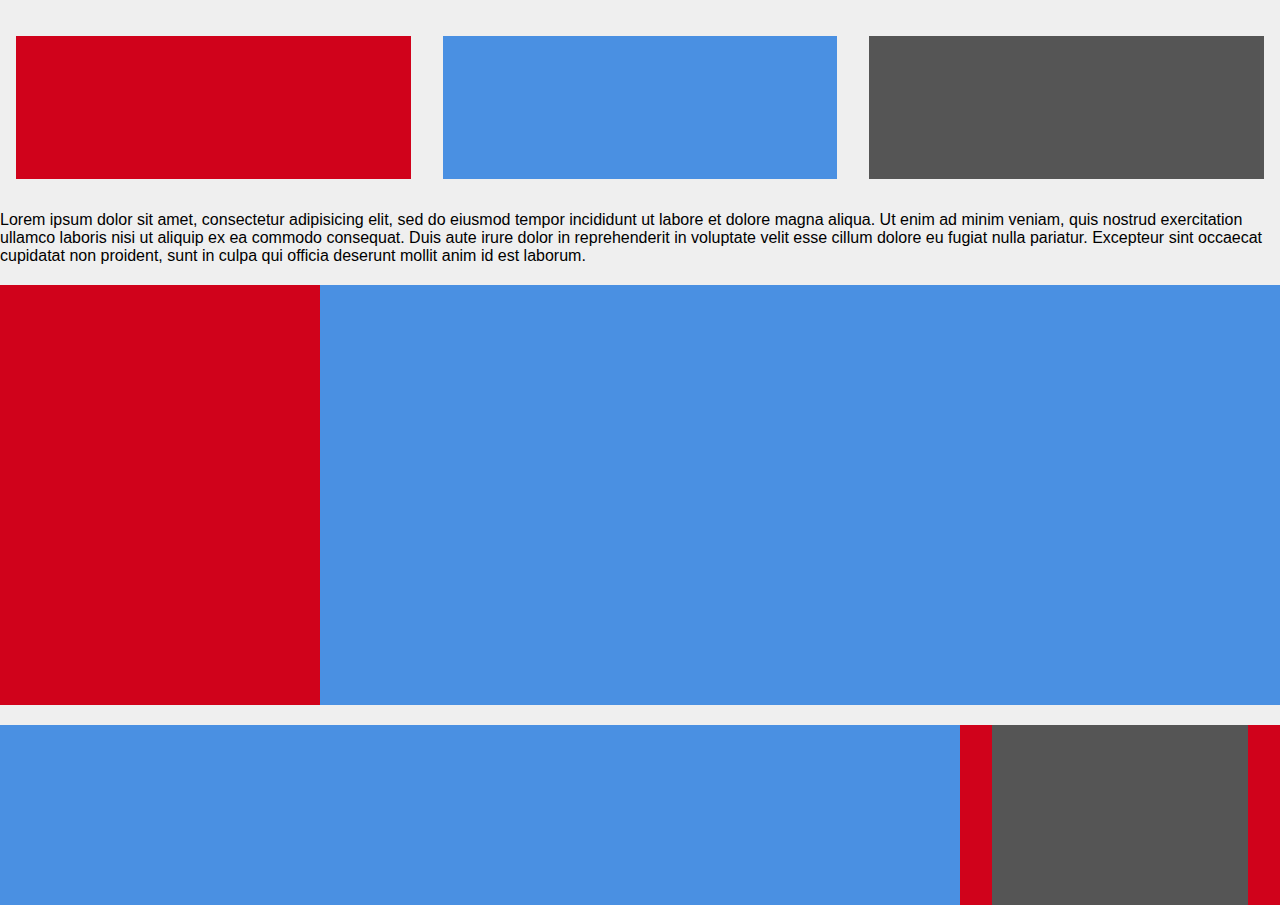
<file: first/index.html>
<!DOCTYPE html>
<html>

<head>
    <meta charset="utf-8">
    <title>HTML Layout 2 - First</title>
    <link rel="stylesheet" type="text/css" href="style.css">
</head>

<body>
    <div class="container flex-wrapper" id="first-container">
        <div class="container-item flex-1 red">

        </div>
        <div class="container-item flex-1 blue">
        </div>

        <div class="container-item flex-1 gray">

        </div>
    </div>

    <p>
        Lorem ipsum dolor sit amet, consectetur adipisicing elit, sed do eiusmod tempor incididunt ut labore et dolore magna aliqua. Ut enim ad minim veniam, quis nostrud exercitation ullamco laboris nisi ut aliquip ex ea commodo consequat. Duis aute irure dolor
        in reprehenderit in voluptate velit esse cillum dolore eu fugiat nulla pariatur. Excepteur sint occaecat cupidatat non proident, sunt in culpa qui officia deserunt mollit anim id est laborum.
    </p>

    <div class="container flex-wrapper" id="second-container">
        <div class="container-item flex-1 red">

        </div>
        <div class="container-item flex-3 blue">

        </div>
    </div>

    <div class="container flex-wrapper" id="third-container">
        <div class="container-item flex-3 blue">

        </div>
        <div class="container-item flex-1 red">
            <div class="inner-item gray">

            </div>
        </div>
    </div>
</body>

</html>
</file>
<file: first/style.css>
html {
  box-sizing: border-box;
  font-family: Verdana, Arial, Helvetica, sans-serif;
}

*, *:before, *:after {
  box-sizing: inhert;
}

body {
  background-color: #EFEFEF;
  margin: 0;
  padding: 0;
}

.red {
  background-color: #D0021B;
}

.blue {
  background-color: #4A90E2;
}

.gray {
  background-color: #555;
}

div {
  /*border: 1px solid black;*/
}

.container {
  margin-top: 20px;
}

.container-item {
  min-height: 100px;
}

 .inner-item {
   height: 100%;
   margin: auto 2em;
 }

.flex-wrapper {
  display: flex;
  justify-content: space-around;
}

.flex-1{
  flex: 1;
}

.flex-3 {
  flex: 3;
}

#first-container {
  height: 175px;
}

#first-container .container-item {
  margin: 1em;
}

#second-container {
  height: 420px;
}

#third-container {
  height: 180px;
}
</file>
